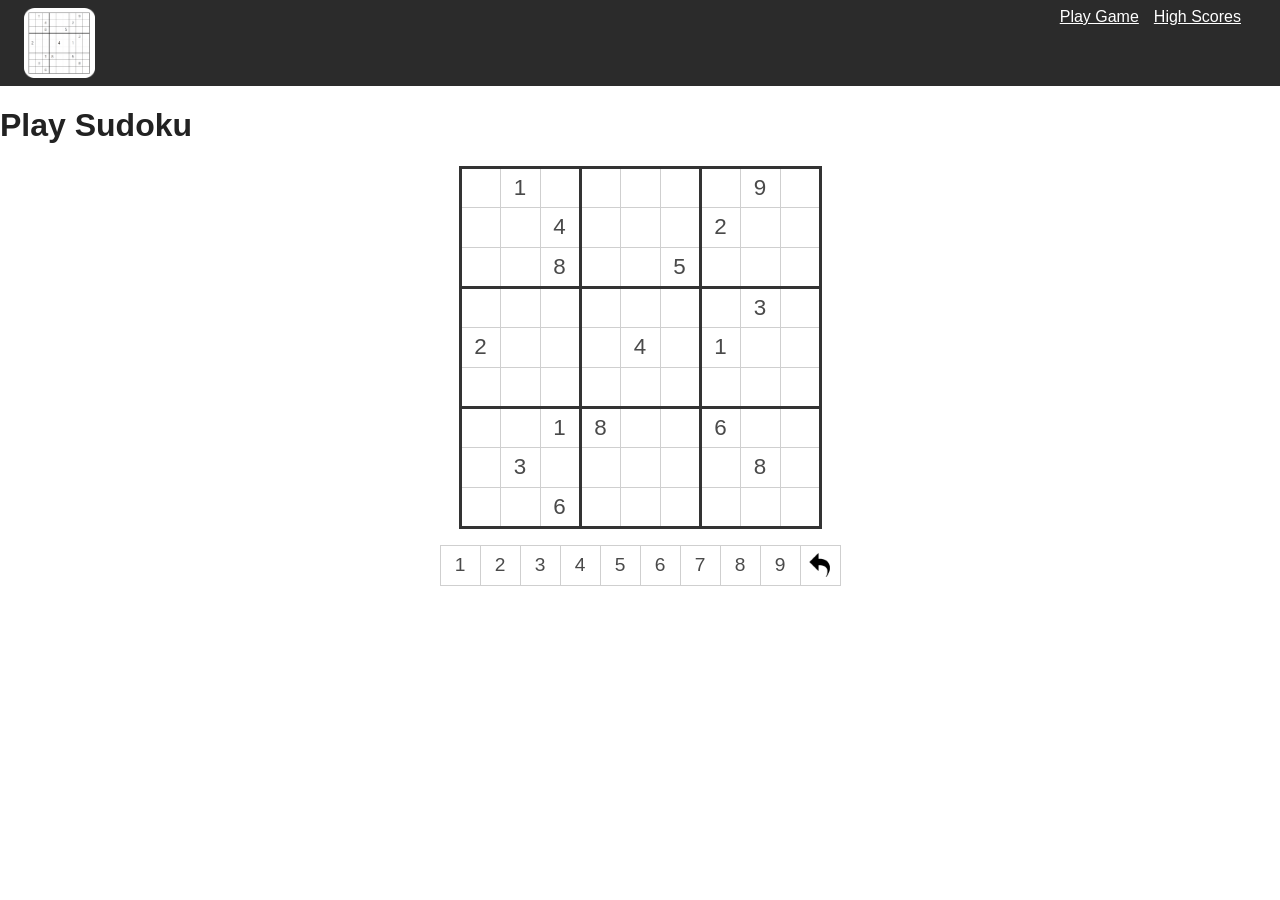
<file: index.html>
<!DOCTYPE html>
<html lang="en">
  <head>
    <meta charset="UTF-8" />
    <meta name="viewport" content="width=device-width, initial-scale=1.0" />
    <title>Sudoku - Play a Game</title>
    <link rel="stylesheet" href="styles/sudoku.css" />
  </head>
  <body>
    <!-- TODO (Part 1): the site header, class="site-header".
         - an <a class="brand"> with the logo (images/logo.gif) and the
           brand text "Sudoku Centre"
         - a <nav> with two links: "Play Game" (index.html) and
           "High Scores" (high_scores.html)
         This same header must appear on high_scores.html too. -->
    <header class="site-header">
      <a class="brand" href = "index.html">
        <img src="images/logo.gif"/>
        
      </a>
      <nav>
        <a href = "index.html" style = "color: white; margin-right: 15px"> Play Game</a>
        <a href = "high_scores.html" style = "color: white; margin-right: 15px"> High Scores</a>
      </nav>
    </header>
    
    
    <h1>Play Sudoku</h1>

      <table id="board">
        <tr><td></td><td>1</td><td></td>   <td></td><td></td><td></td>   <td></td><td>9</td><td></td></tr>
        <tr><td></td><td></td><td>4</td>   <td></td><td></td><td></td>   <td>2</td><td></td><td></td></tr>
        <tr><td></td><td></td><td>8</td>   <td></td><td></td><td>5</td>  <td></td><td></td><td></td></tr>
        <tr><td></td><td></td><td></td>    <td></td><td></td><td></td>   <td></td><td>3</td><td></td></tr>
        <tr><td>2</td><td></td><td></td>   <td></td><td>4</td><td></td>  <td>1</td><td></td><td></td></tr>
        <tr><td></td><td></td><td></td>    <td></td><td></td><td></td>   <td></td><td></td><td></td></tr>
        <tr><td></td><td></td><td>1</td>   <td>8</td><td></td><td></td>  <td>6</td><td></td><td></td></tr>
        <tr><td></td><td>3</td><td></td>   <td></td><td></td><td></td>   <td></td><td>8</td><td></td></tr>
        <tr><td></td><td></td><td>6</td>   <td></td><td></td><td></td>   <td></td><td></td><td></td></tr>
      </table>

      <table id="palette" class="palette">
        <tr>
          <td>1</td><td>2</td><td>3</td><td>4</td><td>5</td>
          <td>6</td><td>7</td><td>8</td><td>9</td>
          <td><img src="images/undo.png" alt="Undo" /></td>
        </tr>
      </table>
  </body>
</html>
</file>
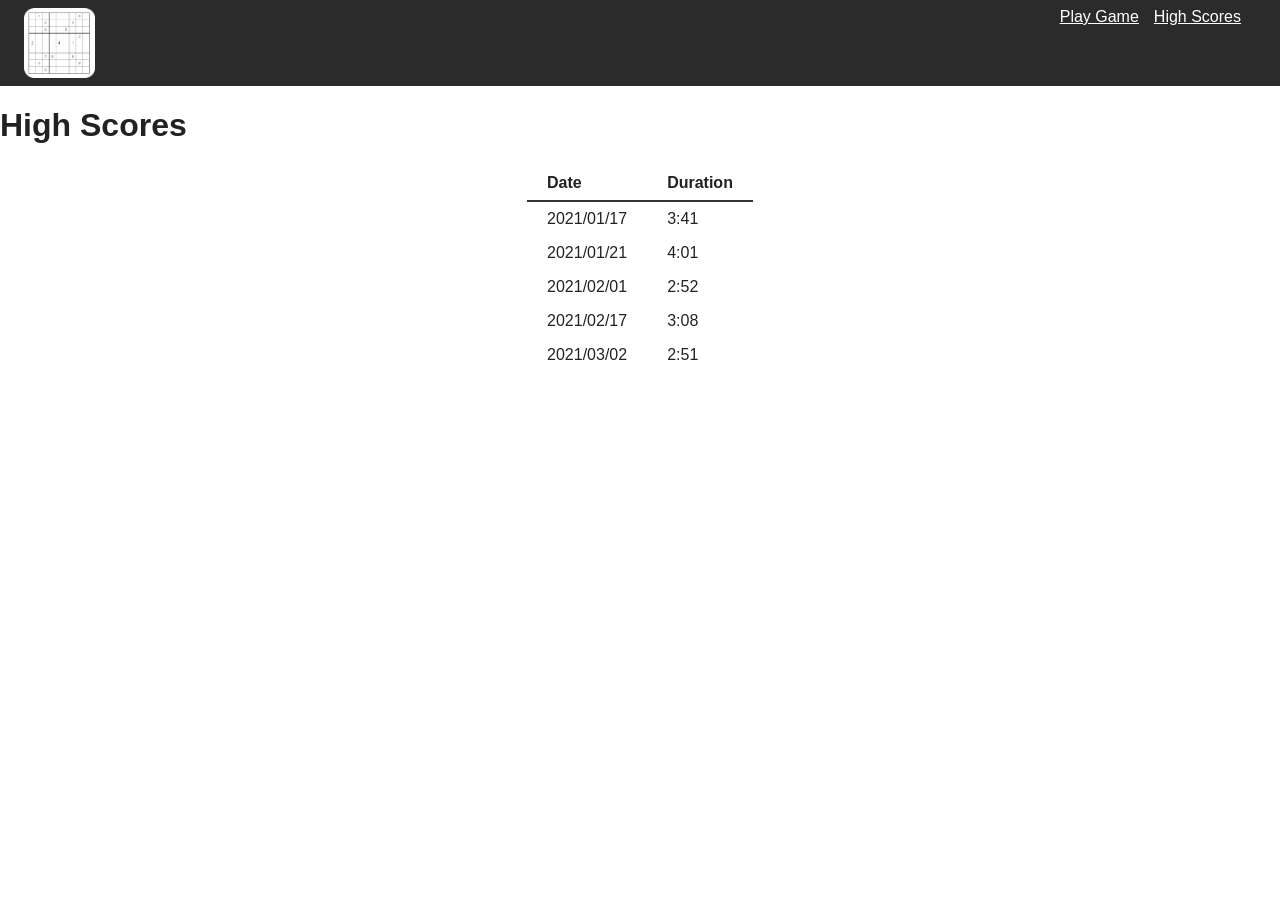
<file: high_scores.html>
<!DOCTYPE html>
<html lang="en">
  <head>
    <meta charset="UTF-8" />
    <meta name="viewport" content="width=device-width, initial-scale=4.0" />
    <title>Sudoku - High Scores</title>
    <link rel="stylesheet" href="styles/sudoku.css" />
    <!-- Part 1: write the markup below. Part 2: style it in
         styles/sudoku.css. No JavaScript this week. -->
  </head>
  <body>
    <header class="site-header">
      <a class="brand" href = "index.html">
        <img src="images/logo.gif"/>
        
      </a>
      <nav>
        <a href = "index.html" style = "color: white; margin-right: 15px"> Play Game</a>
        <a href = "high_scores.html" style = "color: white; margin-right: 15px"> High Scores</a>
      </nav>
    </header>
     <main>
      <h1>High Scores</h1>

      <table class="scores">
        <thead>
          <tr>
            <th scope="col">Date</th>
            <th scope="col">Duration</th>
          </tr>
        </thead>
        <tbody>
          <tr><td>2021/01/17</td><td>3:41</td></tr>
          <tr><td>2021/01/21</td><td>4:01</td></tr>
          <tr><td>2021/02/01</td><td>2:52</td></tr>
          <tr><td>2021/02/17</td><td>3:08</td></tr>
          <tr><td>2021/03/02</td><td>2:51</td></tr>
        </tbody>
      </table>
    </main>
  </body>
</html>
</file>
<file: styles/sudoku.css>
/* =====================================================================
   sudoku.css  -  your styles go here (Lab 02, Part 2)

   Native CSS only: the box model, Flexbox, and custom properties. No
   framework and no media queries. Fill in the rules under each heading
   and match the screenshots in documentation_images/.
   ===================================================================== */

:root {
  --color-hover: #f5dd90;       /* cell under the cursor */
  --color-user-input: #f2f2f2;  /* a digit the player entered (Lab 06) */
  --color-error: #f76c5e;       /* a conflicting digit (Lab 06) */
  --header-bg: #2b2b2b;
  --board-line: #cfcfcf;        /* thin lines between cells */
  --block-line: #333;           /* thick lines between 3x3 blocks */
  --digit: #4a4a4a;
}

* {
  box-sizing: border-box;
}

body {
  margin: 0;
  font-family: "Segoe UI", Tahoma, Arial, sans-serif;
  color: #222;
}

/* ---- site header / nav  (requirement 7) ---------------------------- */

/* TODO: a Flexbox row on .site-header; push the nav right with
   margin-left:auto; add flex-wrap so the nav drops below the brand on a
   narrow screen (that's the whole responsive story - no media query). */
.site-header {
   display: flex;
   flex-wrap: wrap;       
   padding: 0.5rem 1.5rem;     
   gap: 1rem;
   
   background-color: var(--header-bg);
   color: #ffff; 
}
.site-header nav {
   margin-left: auto; 
   display: flex;
}

.brand {
   display: flex;
   align-items: center;
   gap: 0.5rem;
   font-size: 2rem;
}

.brand img {
   height: 70px;
   width: auto;
}


/* ---- the board  (requirement 5) ------------------------------------ */
/* TODO: border-collapse the #board; size each cell and centre the digit;
   thin cell borders + a THICK border around each 3x3 block
   (td:nth-child(3n) and tr:nth-child(3n) td); a :hover colour.
   Also add .user-input and .error rules now - Lab 06 switches them on. */
#board {
   border-collapse: collapse;
   border: 3px solid var(--block-line);
   margin: 1rem auto;  
}
#board td {
   width: 2.5rem;
   height: 2.5rem;
   border: 1px solid var(--board-line);
   text-align: center;
   vertical-align: middle;
   font-size: 1.4rem;
   color: var(--digit);
}
#board td:nth-child(3n) {
  border-right: 3px solid var(--block-line);
}

#board tr:nth-child(3n) td {
  border-bottom: 3px solid var(--block-line);
}

#board td:hover {
  background-color: var(--color-hover);
  cursor: pointer;
}

#board td.user-input {
  background-color: var(--color-user-input);
}

#board td.error {
  background-color: var(--color-error);
}

/* ---- the numbers palette  (requirement 6) -------------------------- */
/* TODO: size + border the .palette cells; a :hover colour; and a
   .active style for the selected digit (used in Lab 06). */
.palette {
  border-collapse: collapse;
  margin: 1rem auto;
}
.palette td {
  width: 2.5rem;
  height: 2.5rem;
  border: 1px solid var(--board-line);
  text-align: center;
  vertical-align: middle;
  font-size: 1.2rem;
  color: var(--digit);
  cursor: pointer;
}

.palette td img {
  width: 1.5rem;
  height: auto;
  vertical-align: middle;
}

.palette td:hover {
  background-color: var(--color-hover);
}

.palette td.active {
  background-color: var(--block-line);
  color: #fff;
}
/* ---- high-scores table  (requirement 8) ---------------------------- */
/* TODO: comfortable padding; left-aligned headings; an underline under
   the header row of .scores. */
.scores {
  border-collapse: collapse;
  margin: 1rem auto;
}

.scores th,
.scores td {
  padding: 0.5rem 1.25rem;
}

.scores th {
  text-align: left;
}

.scores thead th {
  border-bottom: 2px solid var(--block-line);
}
</file>
